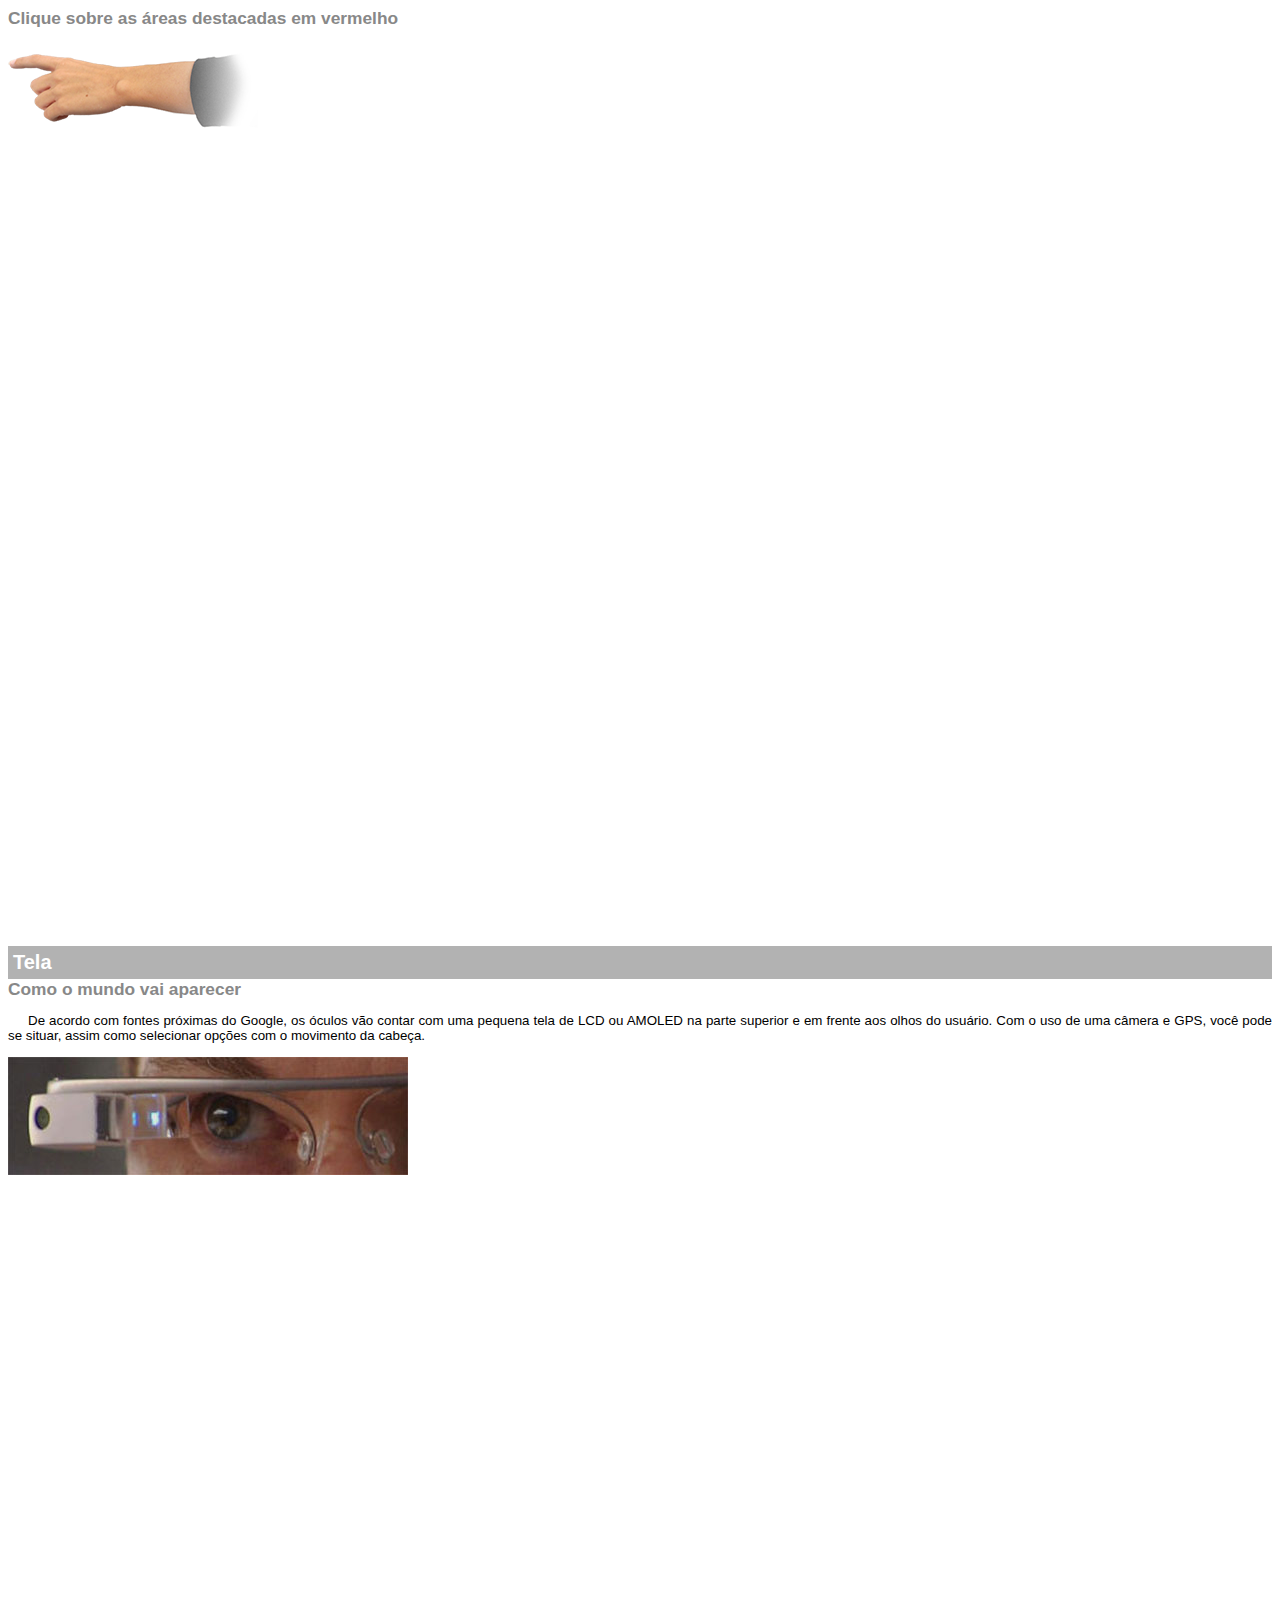
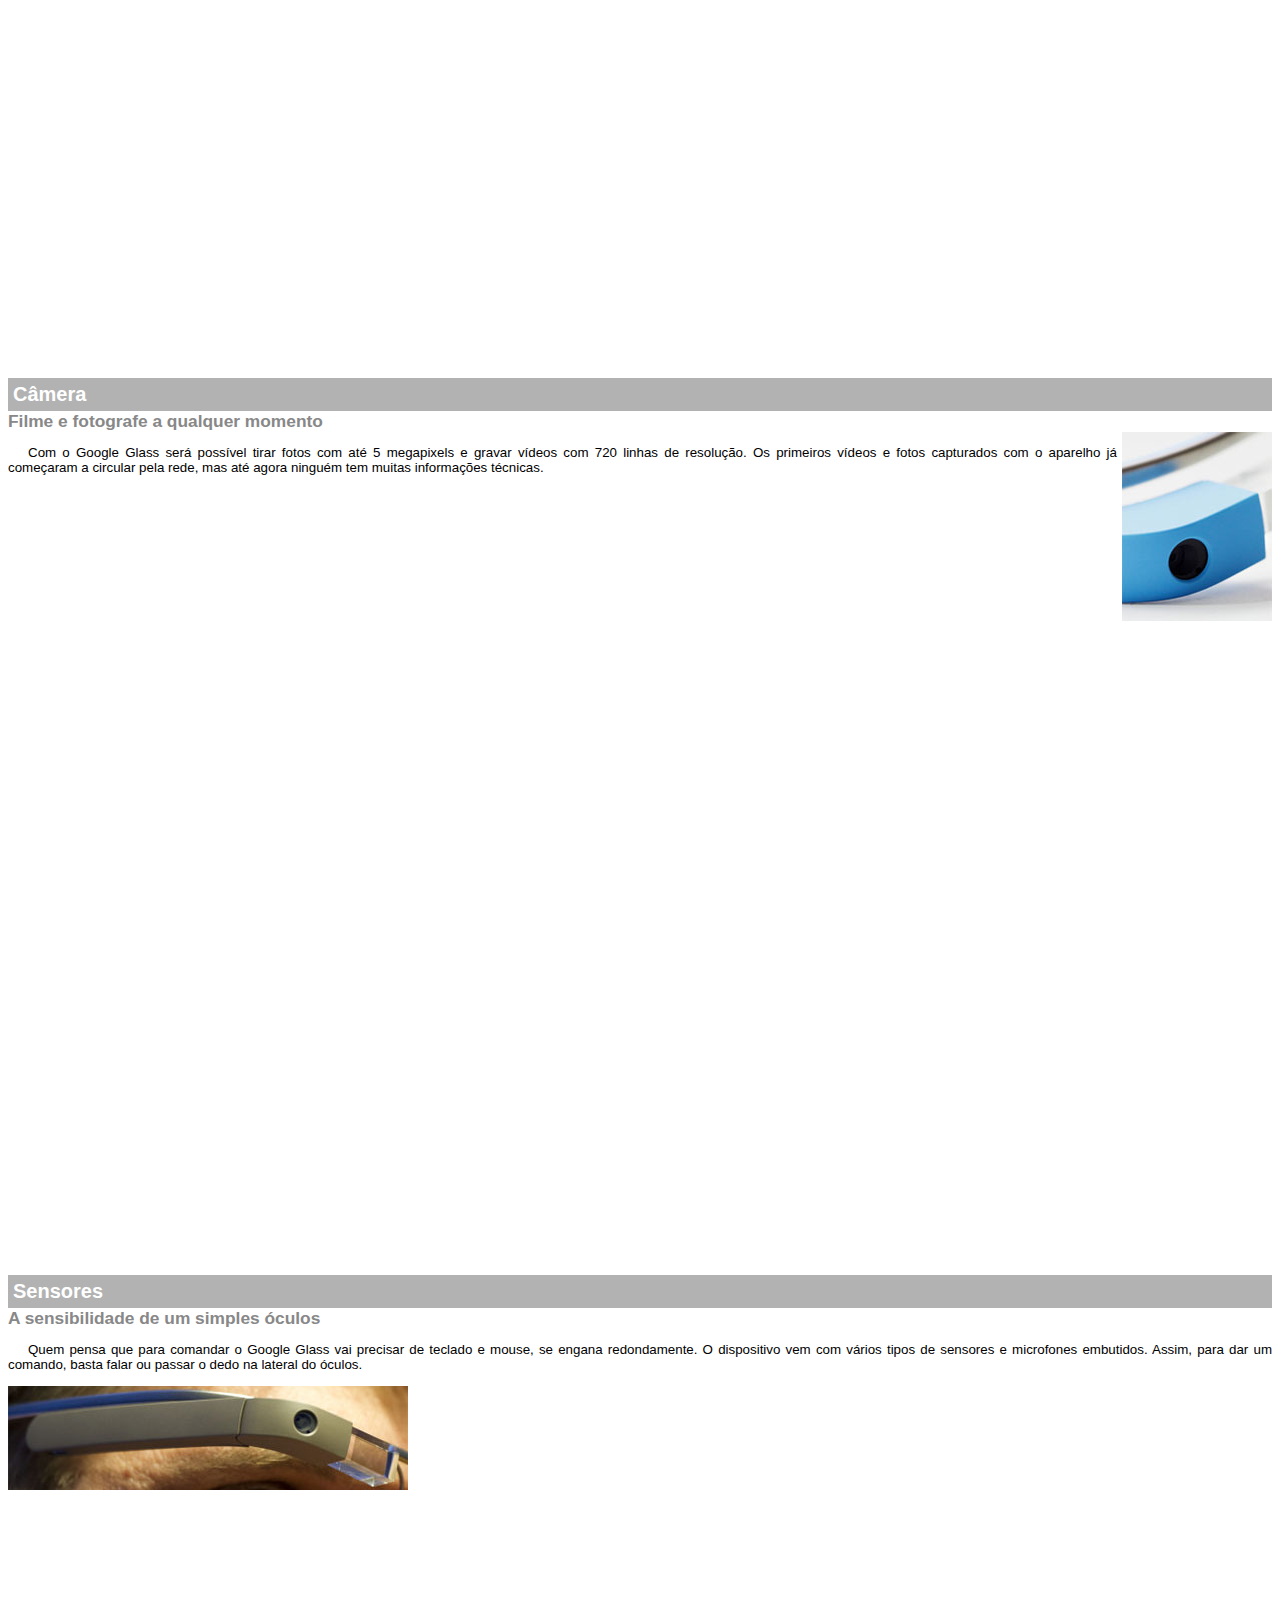
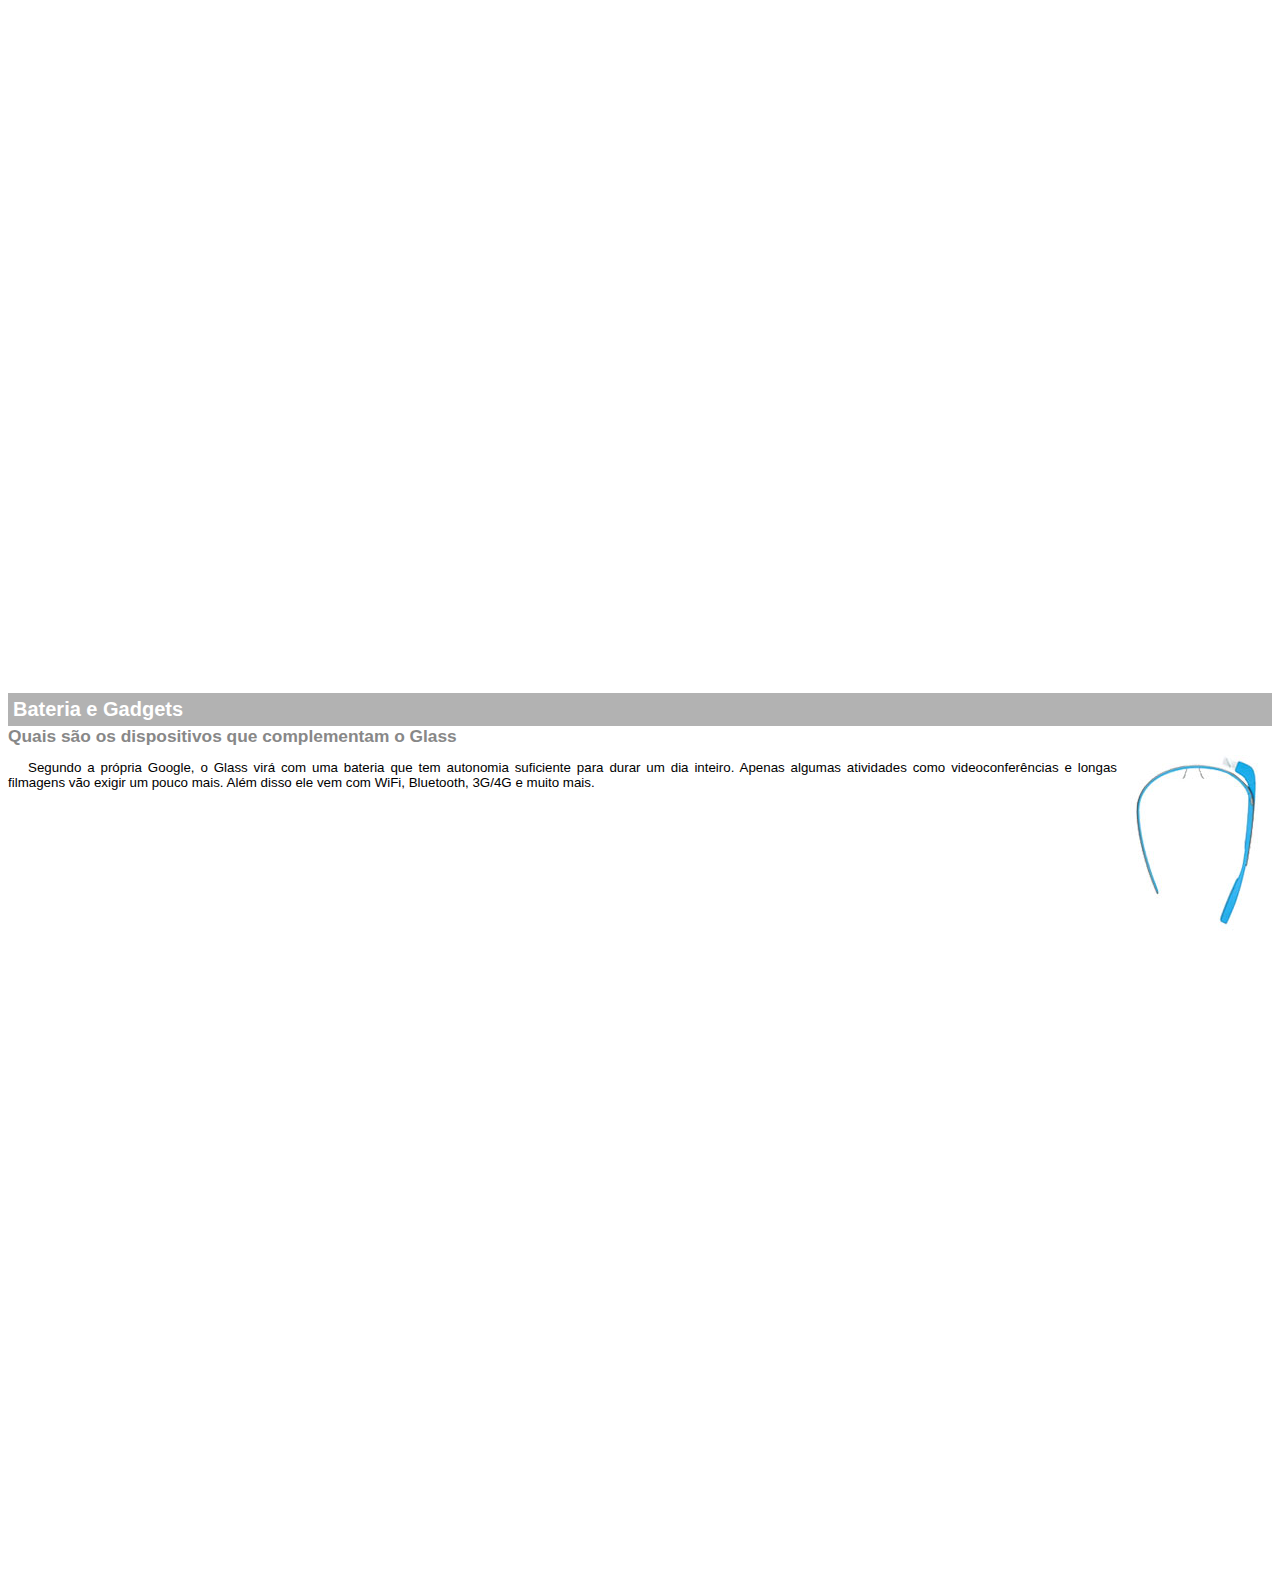
<file: google-glass.html>
<!DOCTYPE html>

<html>
<head>
    <meta charset="UTF-8"/>
    <title>informações sobre o Google Glass</title>
    <style>
        body {
            font-family: Arial;
            font-size: 10pt;
        }
        p {
            text-align: justify;
            text-indent: 20px;
        }
        article h1 {
           font-size: 15pt; 
           color: #ffffff;
           background-color: rgba(0,0,0,.3);
           padding: 5px;
           margin: 0px;
        }
        article h2{
            font-size: 13pt;
            color: #888888;
            margin: 0px;
        }
        article {
            margin-bottom: 800px;
        }
        img.img-dir {
            display: block;
            float: right;
            margin-left: 5px;
        }
    </style>
</head>

<body>
<article id="topo">
    <header>
        <h2>Clique sobre as áreas destacadas em vermelho</h2>
    </header>
    <img src="_imagens/mao.png" alt="Mão apontando para a esquerda">
</article> 

<article id="tela">
    <header>
       <h1>Tela</h1> 
       <h2>Como o mundo vai aparecer</h2>
    </header>
    <p>De acordo com fontes próximas do Google, os óculos vão contar com uma pequena tela de LCD ou AMOLED na parte superior e em frente aos olhos do usuário. Com o uso de uma câmera e GPS, você pode se situar, assim como selecionar opções com o movimento da cabeça.</p>
    <img src="_imagens/det-tela.jpg" alt="Tela do Google Glass">
</article>

<article id="camera">
    <header>
       <h1>Câmera</h1> 
       <h2>Filme e fotografe a qualquer momento</h2> 
    </header>
    <img src="_imagens/det-camera.jpg" class="img-dir" alt="Câmera do Google Glass">
    <p>Com o Google Glass será possível tirar fotos com até 5 megapixels e gravar vídeos com 720 linhas de resolução. Os primeiros vídeos e fotos capturados com o aparelho já começaram a circular pela rede, mas até agora ninguém tem muitas informações técnicas.</p> 
</article>

<article id="sensores">
    <header>
        <h1>Sensores</h1>
        <h2>A sensibilidade de um simples óculos</h2>
    </header>
    <p>Quem pensa que para comandar o Google Glass vai precisar de teclado e mouse, se engana redondamente. O dispositivo vem com vários tipos de sensores e microfones embutidos. Assim, para dar um comando, basta falar ou passar o dedo na lateral do óculos.</p>
    <img src="_imagens/det-touch.jpg" alt="Sensores do Google Glass">
</article>

<article id="gadgets">
    <header>
        <h1>Bateria e Gadgets</h1>
        <h2>Quais são os dispositivos que complementam o Glass</h2>
     </header>
    <img src="_imagens/det-bateria.jpg" class="img-dir" alt="Bateria e Gadgets do Google Glass">
    <p>Segundo a própria Google, o Glass virá com uma bateria que tem autonomia suficiente para durar um dia inteiro. Apenas algumas atividades como videoconferências e longas filmagens vão exigir um pouco mais. Além disso ele vem com WiFi, Bluetooth, 3G/4G e muito mais.</p>
</article>
</body>
</html>
</file>
